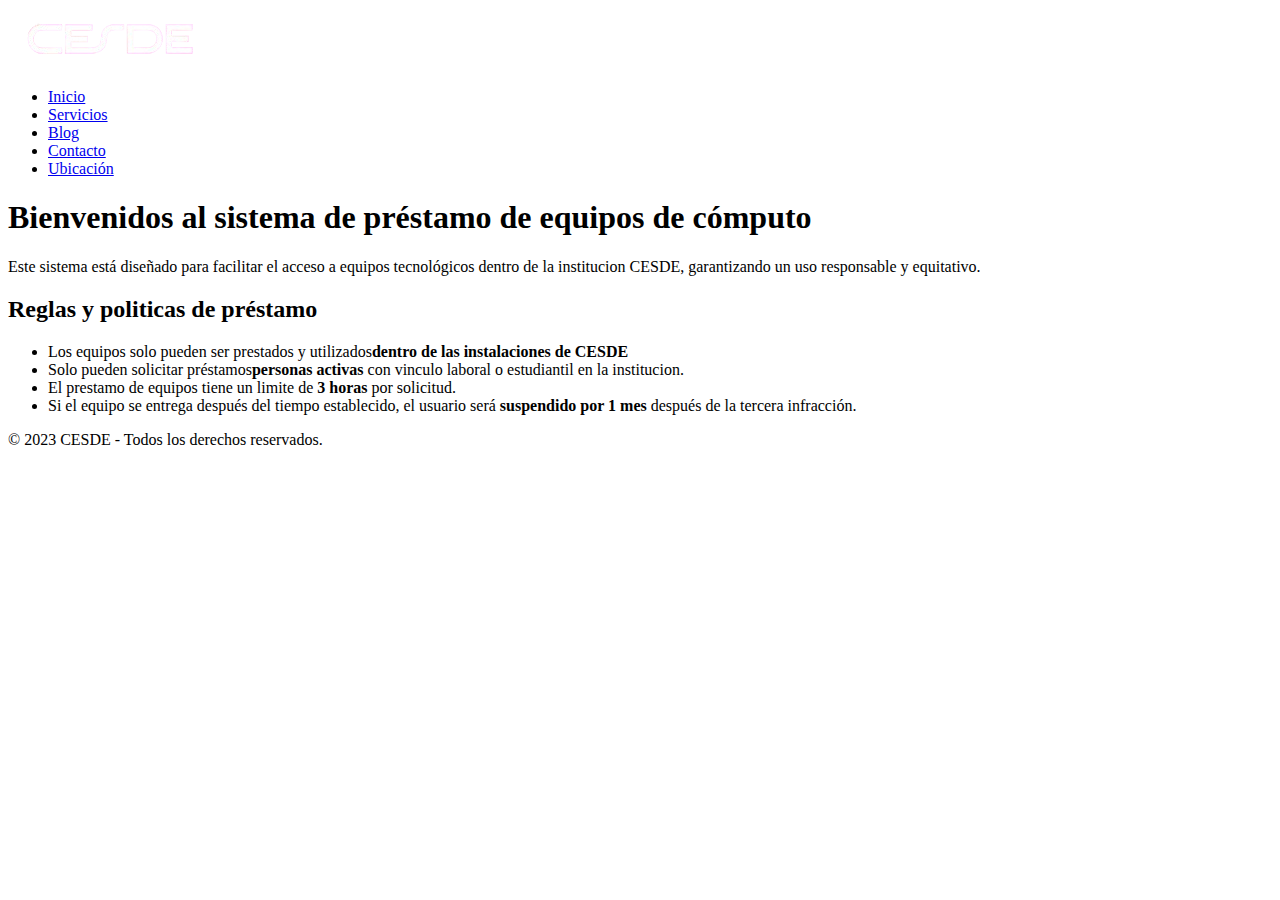
<file: index.html>
<!DOCTYPE html>
<html lang="</div>es">

<head>
    <meta charset="UTF-8">
    <meta name="viewport" content="width=device-width, initial-scale=1.0">
    <title>Inicio - Edu Tech CESDE</title>
</head>

<body>
    <header>
        <nav>
            <div class="logo">
                <img src="img/logo-cesde-blanco-sin-fondov2.png" alt="Logo CESDE">
            </div>
            <ul>
                <li>
                    <a href="index.html">Inicio</a>
                </li>
                <li>
                    <a href="servicios.html">Servicios</a>
                </li>
                <li>
                    <a href="blog.html">Blog</a>
                </li>
                <li>
                    <a href="contacto.html">Contacto</a>
                </li>
                <li>
                    <a href="ubicacion.html">Ubicación</a>
                </li>

            </ul>
        </nav>
    </header>
    <main>
        <section class="intro">
            <h1>Bienvenidos al sistema de préstamo de equipos de cómputo</h1>
            <p>
                Este sistema está diseñado para facilitar el acceso a equipos tecnológicos dentro de la institucion
                CESDE, garantizando un uso responsable y equitativo.
            </p>
        </section>
        <section class="reglas">
            <h2>Reglas y politicas de préstamo</h2>
            <ul>
                <li>
                    Los equipos solo pueden ser prestados y utilizados<strong>dentro de las instalaciones de
                        CESDE</strong>
                </li>
                <li>
                    Solo pueden solicitar préstamos<strong>personas activas</strong> con vinculo laboral o estudiantil
                    en la institucion.
                </li>
                <li>
                    El prestamo de equipos tiene un limite de <strong>3 horas</strong> por solicitud.
                </li>
                <li>Si el equipo se entrega después del tiempo establecido, el usuario será <strong>suspendido por 1
                        mes</strong> después de la tercera infracción.

                </li>
            </ul>
        </section>
    </main>
    <footer>
        <p>© 2023 CESDE - Todos los derechos reservados.</p>
    </footer>

</body>

</html>
</file>
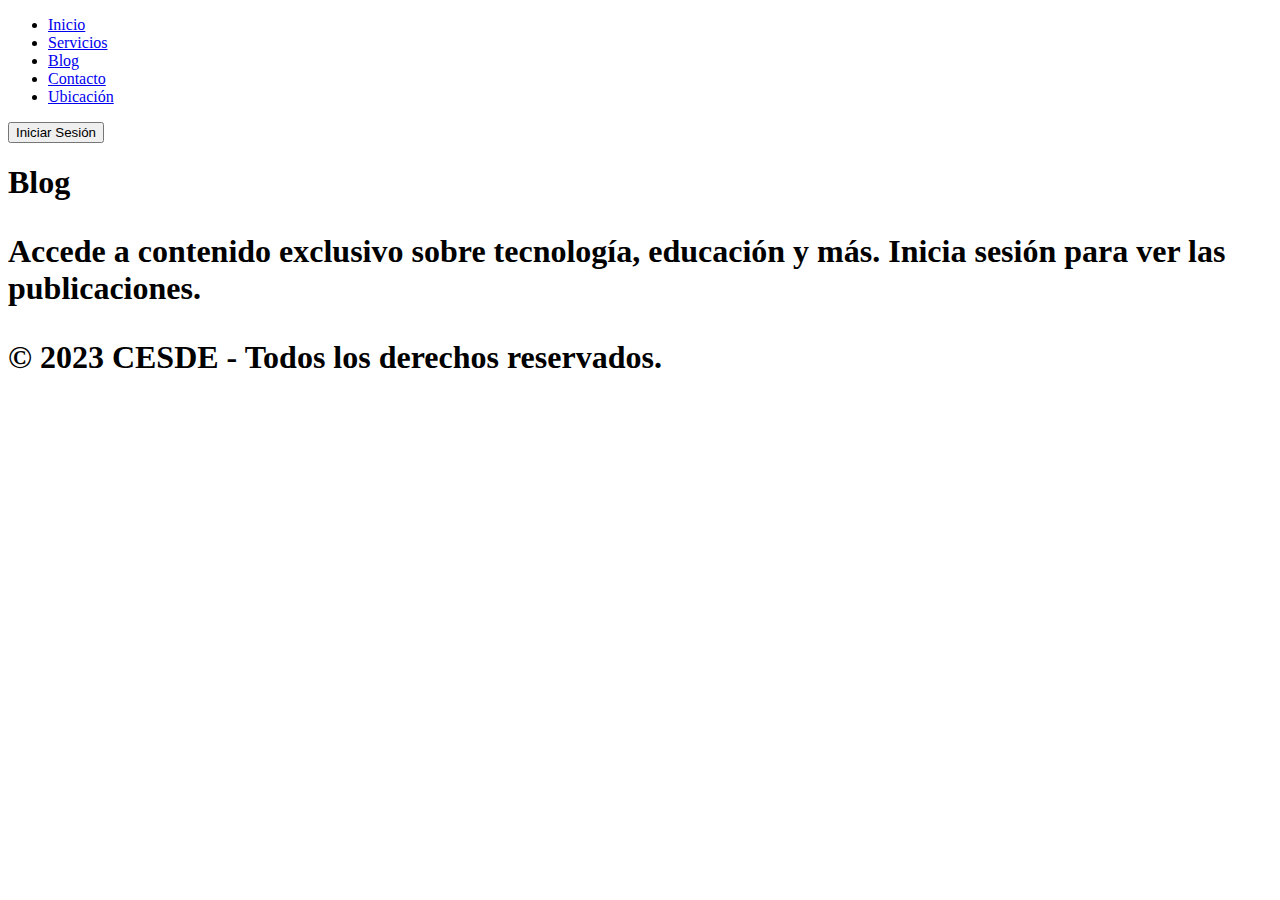
<file: blog.html>
<!DOCTYPE html>
<html lang="en">
<head>
    <meta charset="UTF-8">
    <meta name="viewport" content="width=device-width, initial-scale=1.0">
    <title>Document</title>
</head>
<body>
    <nav>
        <ul>
            <li>
                <a href="index.html">Inicio</a>
            </li>
            <li>
                <a href="servicios.html">Servicios</a>
            </li>
            <li>
                <a href="blog.html">Blog</a>
            </li>
            <li>
                <a href="Contacto.html">Contacto</a>
            </li>
            <li>
                <a href="ubicacion.html">Ubicación</a>
            </li>
        </ul>
        <button class="login-btn" onclick=" location.href='./login.html'">Iniciar Sesión</button>
    </nav>
    <section class="blog">
    <h1>Blog<h1>
    <div class="blog-img"> </div>
    <p>Accede a contenido exclusivo sobre tecnología, educación y más. Inicia sesión para ver las publicaciones.</p>
        <footer>
            <p>© 2023 CESDE - Todos los derechos reservados.</p>
        </footer>
</body>
</html>
</file>
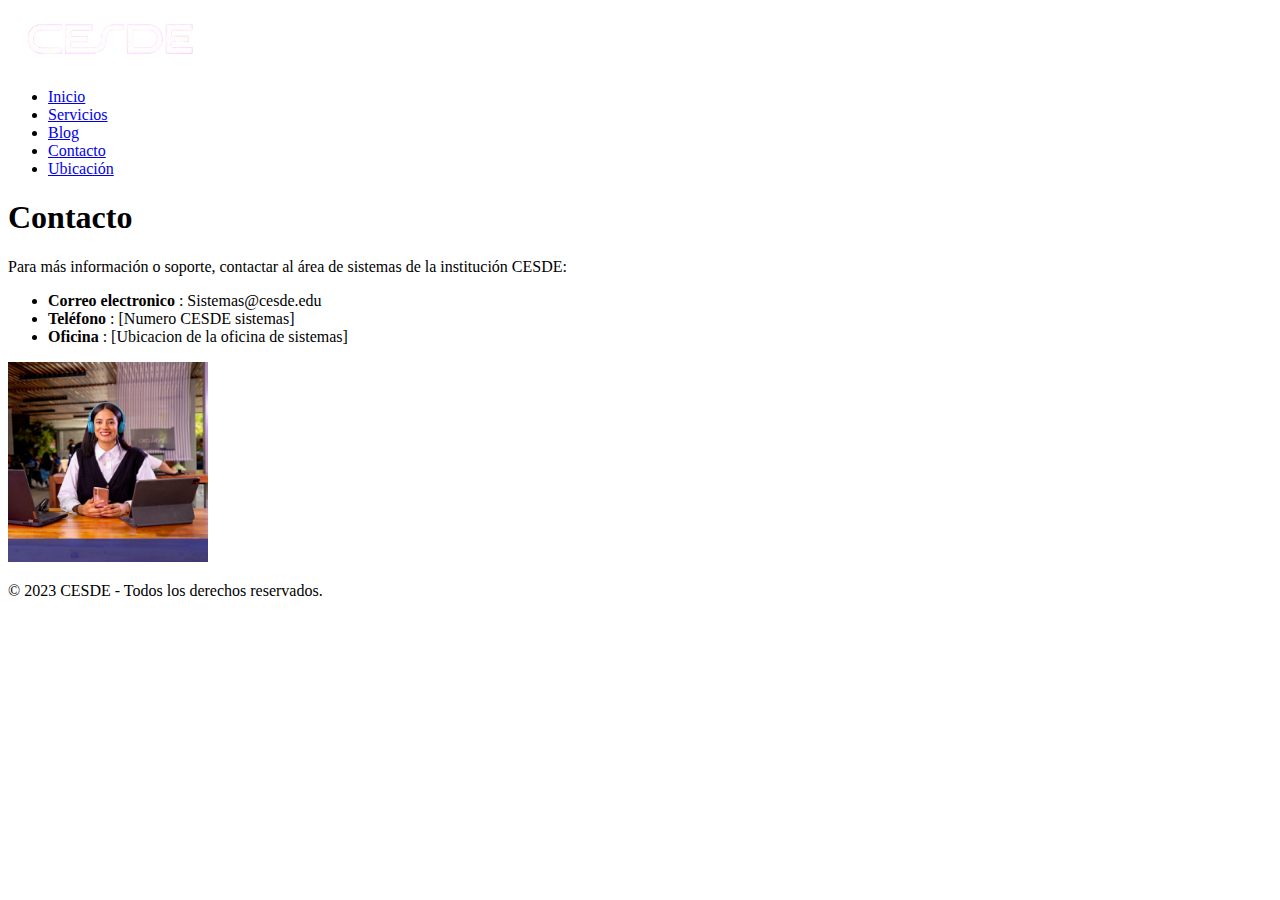
<file: contacto.html>
<!DOCTYPE html>
<html lang="en">

<head>
    <meta charset="UTF-8">
    <meta name="viewport" content="width=device-width, initial-scale=1.0">
    <title>Contacto - Edu Tech CESDE</title>
    <link rel="icon" href="Prestamo computo/img/icono-cesde.png" type="image/x-icon" sizes="192x192">
</head>

<body>
    <header>
        <nav>
            <div class="logo">
                <img src="img/logo-cesde-blanco-sin-fondov2.png" alt="Logo CESDE">
            </div>
            <ul>
                <li>
                    <a href="index.html">Inicio</a>
                </li>
                <li>
                    <a href="servicios.html">Servicios</a>
                </li>
                <li>
                    <a href="blog.html">Blog</a>
                </li>
                <li>
                    <a href="contacto.html">Contacto</a>
                </li>
                <li>
                    <a href="ubicacion.html">Ubicación</a>
                </li>

            </ul>
        </nav>
    </header>
    <main>
        <section class="contacto-text">
            <h1>Contacto</h1>
            <p>
                Para más información o soporte, contactar al área de sistemas de la institución CESDE:
            </p>
            <ul>
                <li>
                    <strong>Correo electronico</strong>
                    : Sistemas@cesde.edu
                </li>
                <li>
                    <strong>Teléfono</strong>
                    : [Numero CESDE sistemas]
                </li>
                <li>
                    <strong>Oficina</strong>
                    : [Ubicacion de la oficina de sistemas]
                </li>
            </ul>
        </section>
        <section class="contacto-img">
            <img src="img/Contacto-cesde.jpg" alt="Contacto" class="contacto-img" width="200" height="200">
        </section>
    </main>
    <footer>
        <p>© 2023 CESDE - Todos los derechos reservados.</p>
    </footer>
</body>

</html>
</file>
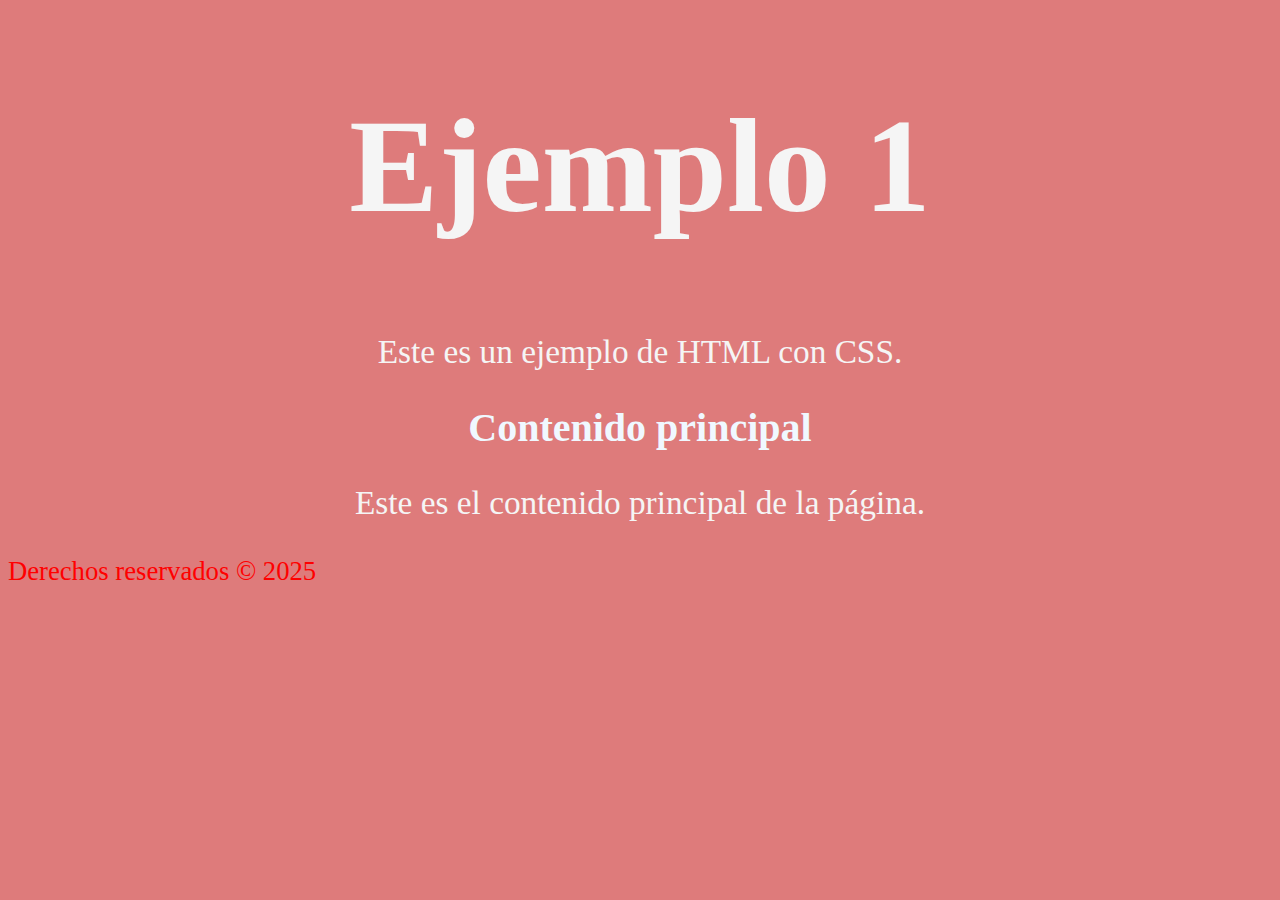
<file: ejemplo1.html>
<!DOCTYPE html>
<html lang="es">
<head>
    <meta charset="UTF-8">
    <meta name="viewport" content="width=device-width, initial-scale=1.0">
    <link rel="stylesheet" href="./css/ejemplo1.css">

    <title>Ejemplo 1</title>
</head>
<body>
  <header>
    <h1>Ejemplo 1</h1>
    <p>Este es un ejemplo de HTML con CSS.</p>
  </header>
  <main>
    <h2>Contenido principal</h2>
    <p>Este es el contenido principal de la página.</p>
  </main>
  <footer>
    <p>Derechos reservados &copy; 2025</p>
  </footer>
</body>
</html>
</file>
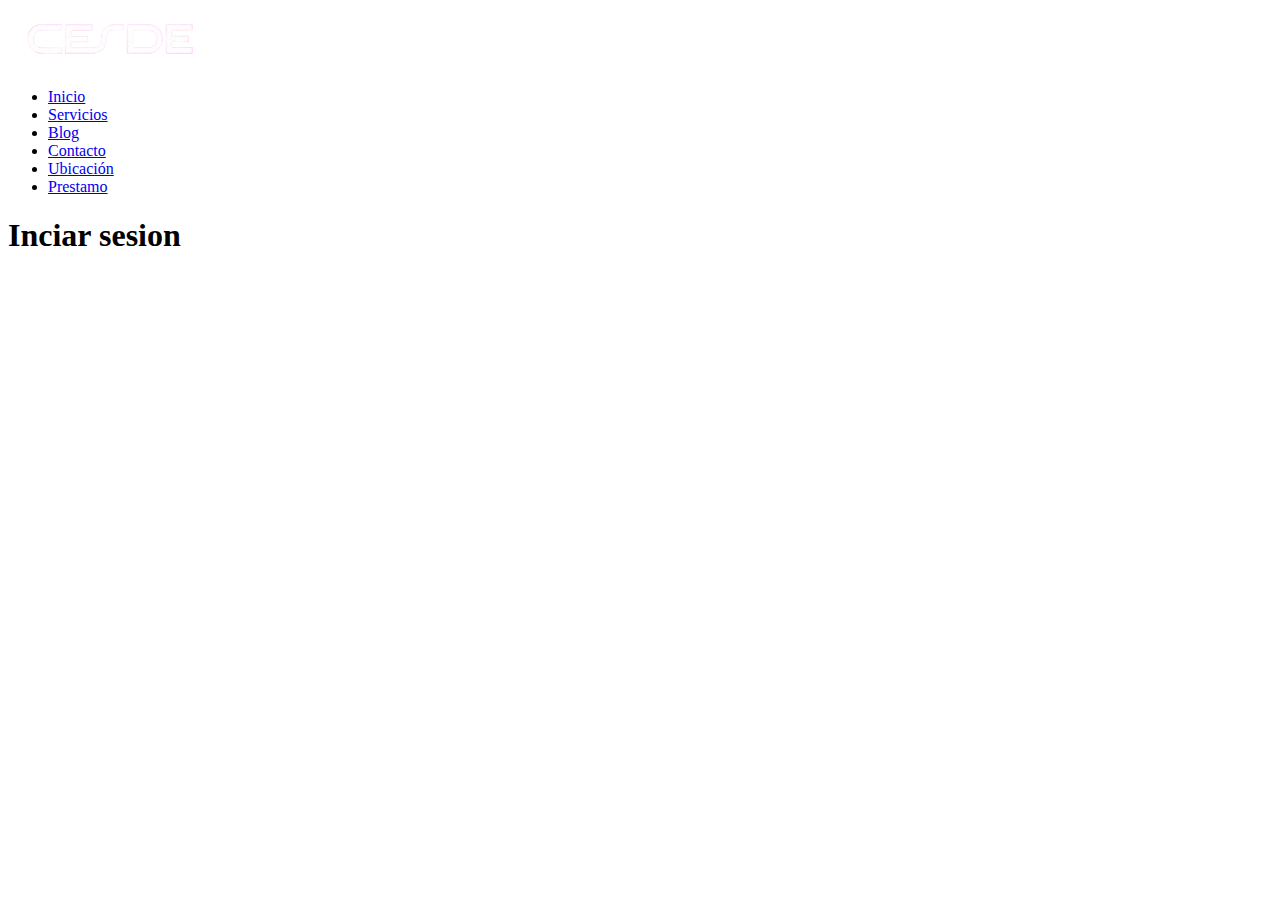
<file: login.html>
<!DOCTYPE html>
<html lang="en">
<head>
    <meta charset="UTF-8">
    <meta name="viewport" content="width=device-width, initial-scale=1.0">
    <title>Iniciar sesion -CESDE</title>
    <link rel="icon" href="img/icono-cesde.png" type="image/x-icon" sizes="192X192">
</head>
<body>
    <header>
        <nav>
            <div class="logo">
                <img src="img/logo-cesde-blanco-sin-fondov2.png" alt="Logo CESDE">
            </div>
            <ul>
                <li>
                    <a href="index.html">Inicio</a>
                </li>
                <li>
                    <a href="servicios.html">Servicios</a>
                </li>
                <li>
                    <a href="blog.html">Blog</a>
                </li>
                <li>
                    <a href="contacto.html">Contacto</a>
                </li>
                <li>
                    <a href="ubicacion.html">Ubicación</a>
                </li>
                <li>
                    <a href="prestamo.html">Prestamo</a>
                </li>
            </ul>
        </nav>
    </header>
    <main>
        <section class="login">
            <h1>Inciar sesion</h1>
            <form action="#"></form>
        </section>
    </main>
</body>
</html>
</file>
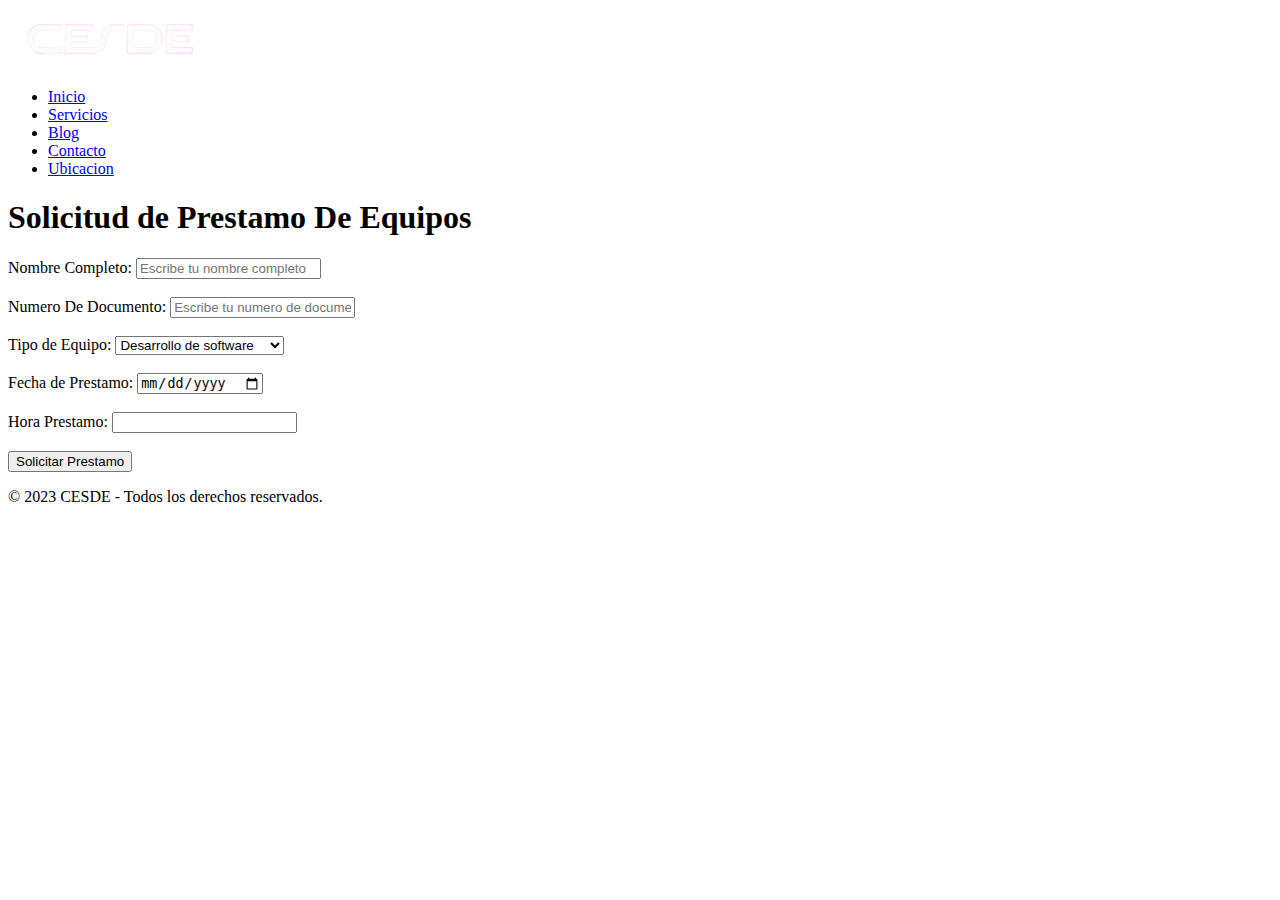
<file: prestamo.html>
<!DOCTYPE html>
<html lang="es">
<head>
    <meta charset="UTF-8">
    <meta name="viewport" content="width=device-width, initial-scale=1.0">
    <title>Ubicacion</title>
</head>
<body>
    <header> 
        <nav>
            <div class="logo">
                <img src="img/logo-cesde-blanco-sin-fondov2.png"> 
            </div>
            <ul> 
              <li> 
                <a href="index.html"> Inicio </a>
              </li>
              <li>
                <a href="servicios.html"> Servicios</a>
              </li>
              <li>
                <a href="blog.html">Blog </a>
              </li>
              <li>
                <a href="contacto.html">Contacto</a>
              </li>
              <li>
                <a href="ubicacion.html">Ubicacion</a>
              </li>
            </ul>
        </nav>
    </header>
   <section class="solicitudPrestamo">
        <h1> Solicitud de Prestamo De Equipos</h1>
        <form action="" method="POST">
            <label for="nombreCompleto">Nombre Completo:</label>
            <input type="text" id="nombreCompleto" name="nombreCompleto" placeholder="Escribe tu nombre completo" required>
            <br></br>
            <label for="documento"> Numero De Documento:</label>
            <input type="text" id="documento" name="documento" placeholder="Escribe tu numero de documento" required>
            <br></br>
            <label for="tipoEquipo"> Tipo de Equipo:</label>
            <select id="tipoEquipo" name="tipoEquipo" required>
                <option value="desarrollo">Desarrollo de software</option>
                <option value="diseño">Diseño Grafico</option>
                <option value="ofimatica"> Herramientas Ofimaticas</option>
            </select>
            <br></br>
            <label for="fechaPrestamo"> Fecha de Prestamo:</label>
            <input type="date" id="fechaPrestamo" name="fechaPrestamo" required>
            <br></br>
            <label for="horaPrestamo"> Hora Prestamo:</label>
            <input type="datetime" id="horaPrestamo" name="horaPrestamo" required>
            <br></br>
        </form>
        <button class="solicitudPrestamo" type="submit">Solicitar Prestamo</button>

   </section>
    <footer>
        <p>© 2023 CESDE - Todos los derechos reservados.</p>
    </footer>
</body>
</html>
</file>
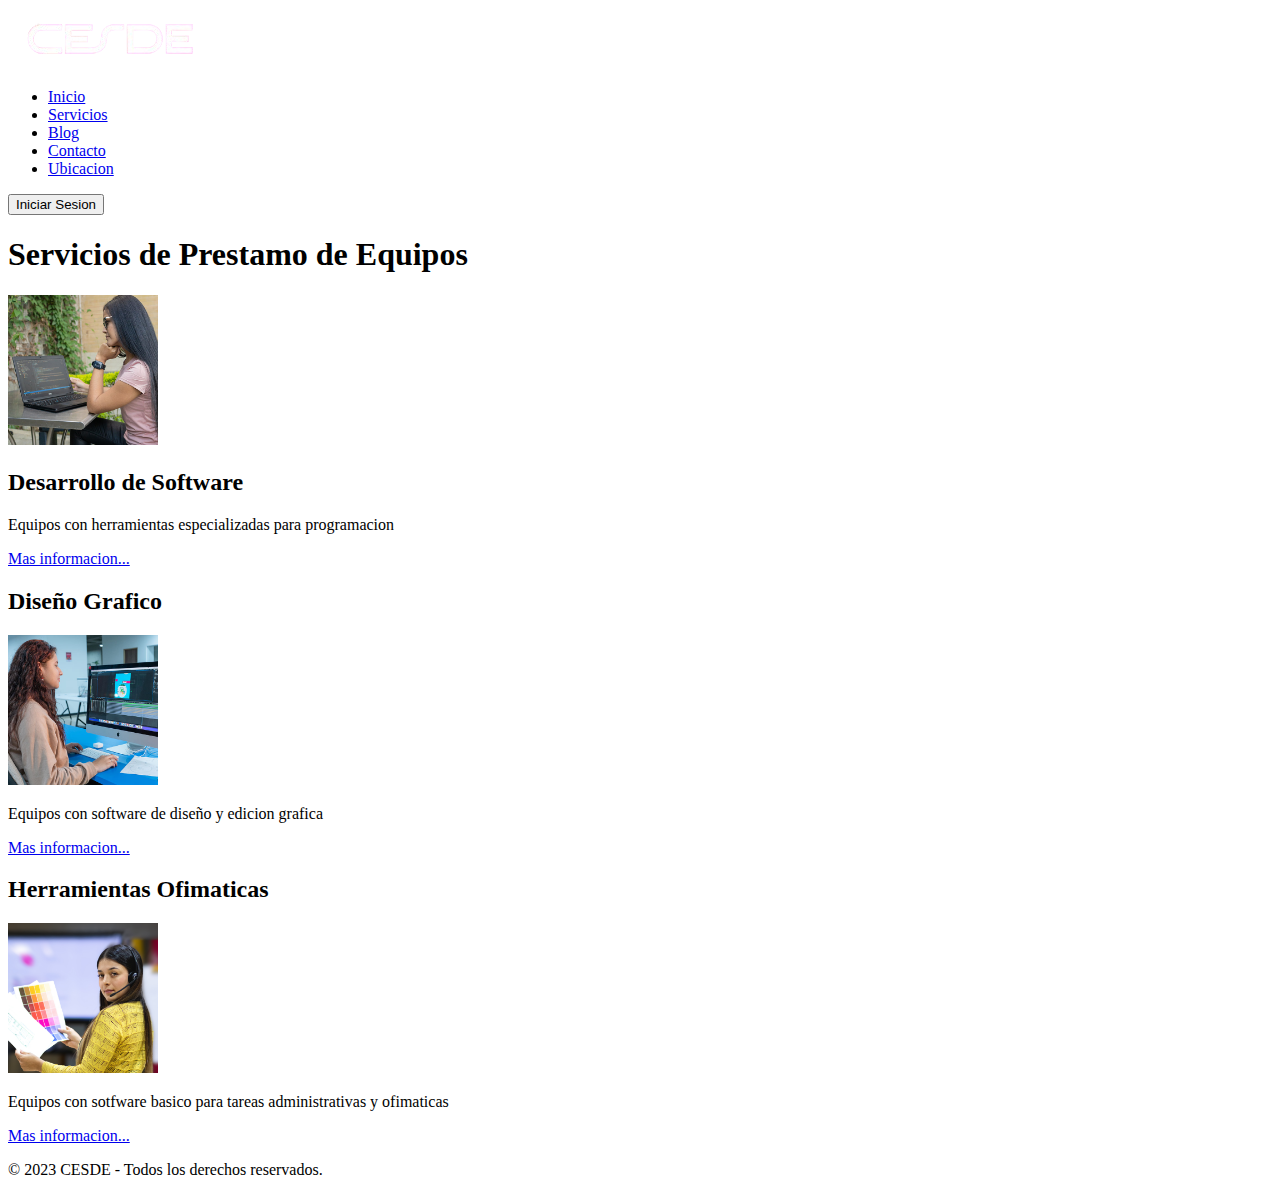
<file: servicios.html>
<!DOCTYPE html>
<html lang="es">
<head>
    <meta charset="UTF-8">
    <meta name="viewport" content="width=device-width, initial-scale=1.0">
    <title>Servicios</title>
</head>
<body>
    <header> 
        <nav>
            <div class="logo">
                <img src="img/logo-cesde-blanco-sin-fondov2.png"> 
            </div>
            <ul> 
              <li> 
                <a href="index.html"> Inicio </a>
              </li>
              <li>
                <a href="servicios.html"> Servicios</a>
              </li>
              <li>
                <a href="blog.html">Blog </a>
              </li>
              <li>
                <a href="contacto.html">Contacto</a>
              </li>
              <li>
                <a href="ubicacion.html">Ubicacion</a>
              </li>
            </ul>
            <button class="login" type="submit" onclick=" location.href='./login.html'">Iniciar Sesion</button>
        </nav>
    </header>
    <section class="servicios">
        <div class ="DesarrolloSoftaware">
            <h1> Servicios de Prestamo de Equipos</h1>
            <div class="imagen1">
                <img src="img/desarrollo-software-cesde.jpg" width="150" height="150">
            </div>
            <h2> Desarrollo de Software </h2>
            <p>Equipos con herramientas especializadas para programacion</p>
            <a href="prestamo.html"> Mas informacion...</a>
        </div>
        <div class="DiseñoGrafico">
            <h2>Diseño Grafico</h2>
            <div class="imagen2">
                <img src="img/Diseno-grafico-cesde.jpg" width="150" height="150">
            </div>
            <p>Equipos con software de diseño y edicion grafica</p>
            <a href="prestamo.html">Mas informacion...</a>
        </div>
        <div class="HerramientasOfimaticas">
            <h2>Herramientas Ofimaticas</h2>
            <div class="imagen3">
                <img src="img/herramientas-ofimaticas.jpg" width="150" height="150">    
            </div>
            <p>Equipos con sotfware basico para tareas administrativas y ofimaticas</p>
            <a href="prestamo.html"> Mas informacion...</a>
        </div>
    </section>
    <footer>
        <p>© 2023 CESDE - Todos los derechos reservados.</p>
    </footer>
</body>
</html>
</file>
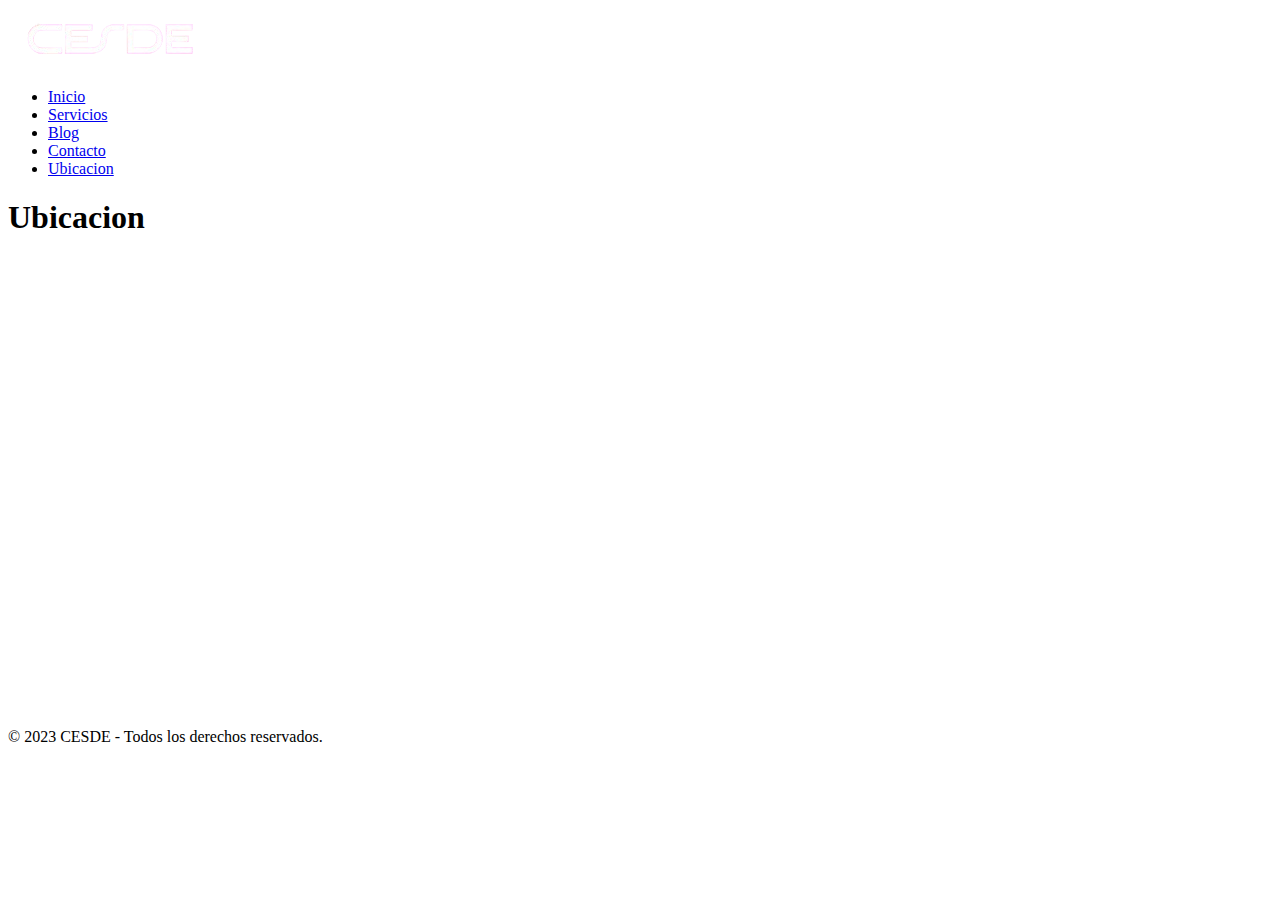
<file: ubicacion.html>
<!DOCTYPE html>
<html lang="es">
<head>
    <meta charset="UTF-8">
    <meta name="viewport" content="width=device-width, initial-scale=1.0">
    <title>Ubicacion</title>
</head>
<body>
    <header> 
        <nav>
            <div class="logo">
                <img src="img/logo-cesde-blanco-sin-fondov2.png"> 
            </div>
            <ul> 
              <li> 
                <a href="index.html"> Inicio </a>
              </li>
              <li>
                <a href="servicios.html"> Servicios</a>
              </li>
              <li>
                <a href="blog.html">Blog </a>
              </li>
              <li>
                <a href="contacto.html">Contacto</a>
              </li>
              <li>
                <a href="ubicacion.html">Ubicacion</a>
              </li>
            </ul>
        </nav>
    </header>
    <section class="Ubicacion">
        <h1>Ubicacion</h1>
        <div class="mapa">
            <iframe src="https://www.google.com/maps/embed?pb=!1m18!1m12!1m3!1d3966.52126032228…0x3b7e5a9a9a9a9a9a!2sCESDE!5e0!3m2!1ses!2sco!4v1620000000000!5m2!1ses!2sco" width="600" height="450" style="border:0;" allowfullscreen loading="lazy">…</iframe>
        </div>
    </section>
    <footer>
        <p>© 2023 CESDE - Todos los derechos reservados.</p>
    </footer>
</body>
</html>
</file>
<file: css/ejemplo1.css>
h1 {
    color: whitesmoke;
    text-align: center;
    font-size: 100pt;
}
body{
    background-color: rgb(222, 123, 123);

}

p {
    color: whitesmoke;
    text-align: center;
    font-size: 25pt;
}

h2 {
    color: aliceblue;
    text-align: center;
    font-size: 30pt;
}

footer p {
    color: red;
    text-align: justify;
    font-size: 20pt;
}
</file>
